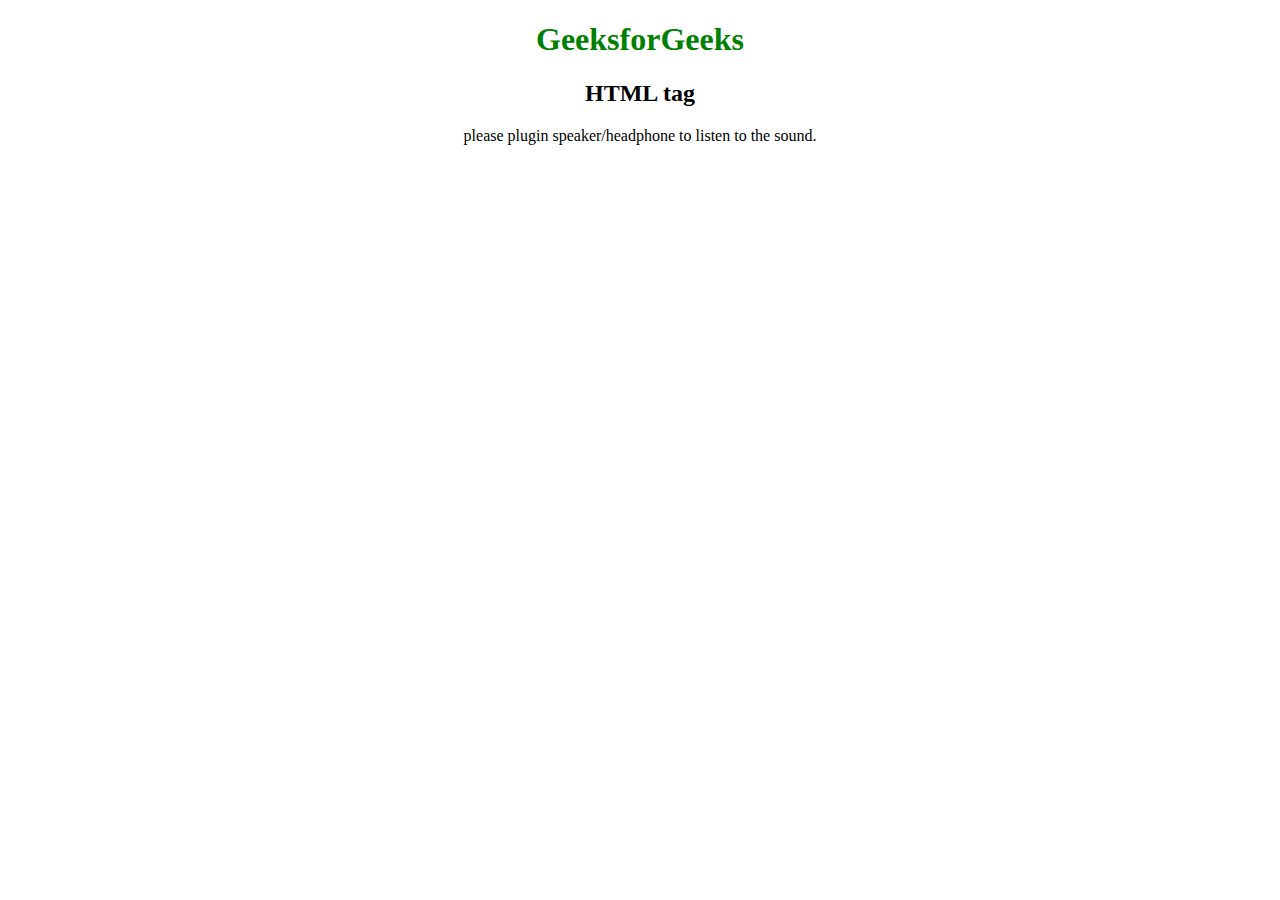
<file: lol.html>
<!DOCTYPE html>
<html>
  
<head>
    <title>
      HTML <bgsound> Tag
  </title>
    <style>
        h1 {
            color: green;
        }
    </style>
</head>
  
<body>
    <center>
        <h1>GeeksforGeeks</h1>
        <h2>HTML <bgsound> tag</h2>
        <bgsound src=
"https://media.geeksforgeeks.org/wp-content/uploads/20190531135120/beep.mp3" />
         <p>please plugin speaker/headphone to listen to the sound.</p>
    </center>
</body>
  
</html>
</file>
